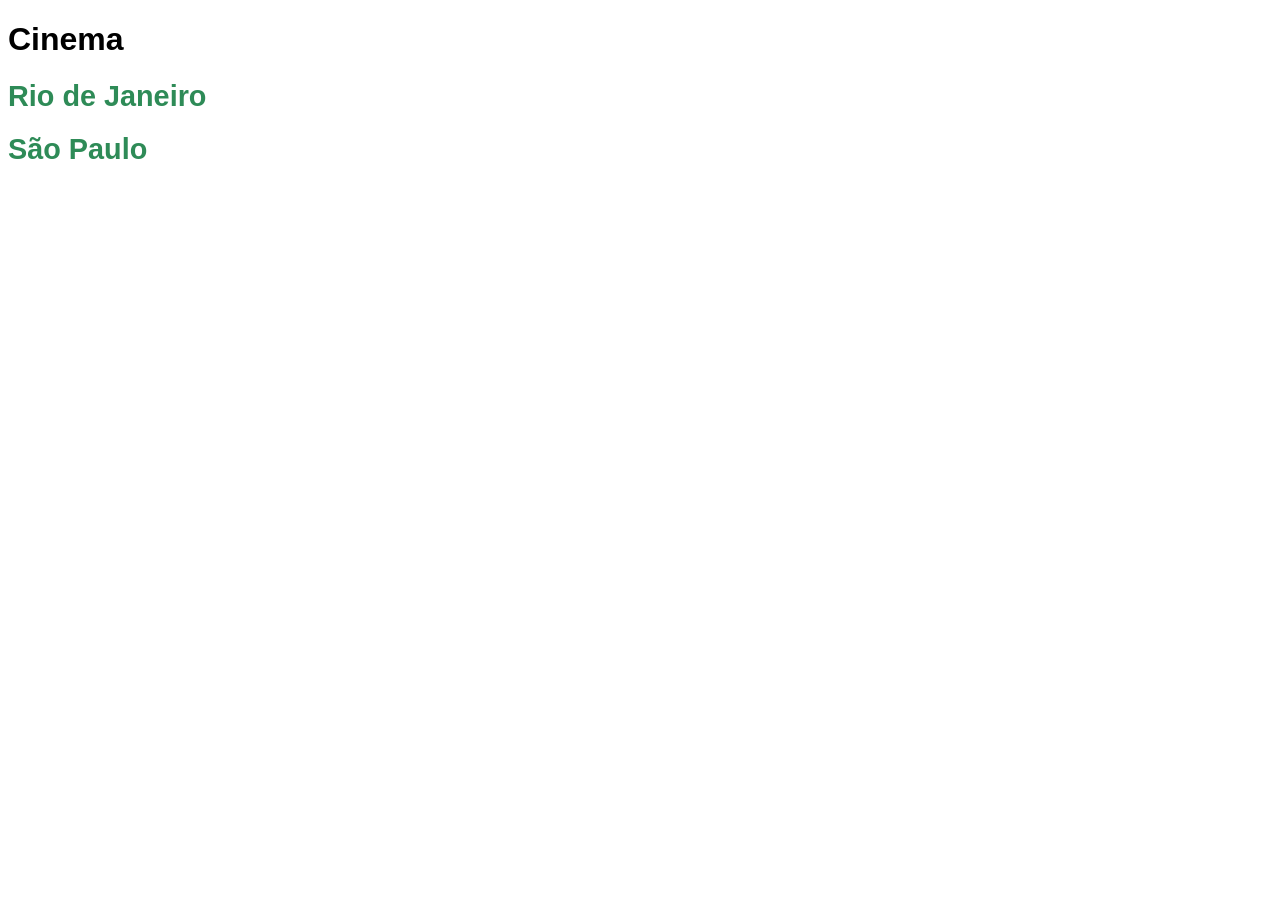
<file: cinema/index.html>
<!DOCTYPE html>
<html lang="pt-br">
<head>
    <meta charset="UTF-8">
    <meta name="viewport" content="width=device-width, initial-scale=1.0">
    <title>Cinema</title>
    <link rel="stylesheet" href="style.css">
</head>
<body>
    <h1>Cinema</h1>
    <h2><a href="estados/rj.html">Rio de Janeiro</a><br></h2>
    <h2><a href="estados/sp.html">São Paulo</a></h2>
</body>
</html>
</file>
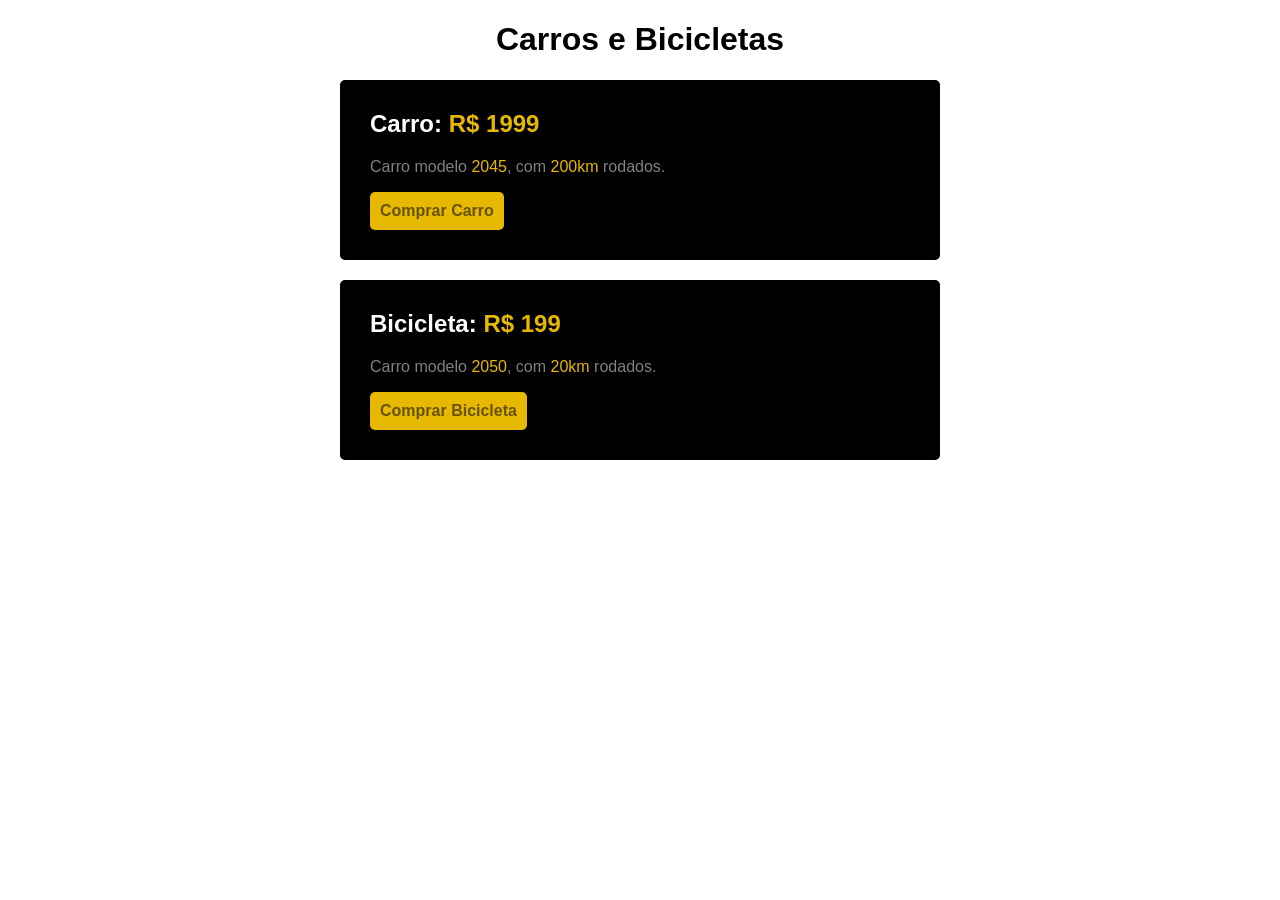
<file: display/index.html>
<!DOCTYPE html>
<html lang="pt-br">
<head>
    <meta charset="UTF-8">
    <meta name="viewport" content="width=device-width, initial-scale=1.0">
    <title>Carros e bicicletas</title>
</head>
<style>
    body{
        box-sizing: border-box;
        margin: 0px;
        padding: 0px;
        font-family: Arial, Helvetica, sans-serif;
    }

    h1{
        text-align: center;
        color: black;
    }

    #container-compra{
        max-width: 600px;
        
        margin: auto;
    }

    .filho-compra {
        background-color: black;
        margin-bottom: 20px;
        padding: 30px;
        border-radius: 5px;
    }

    h2{
        color: white;
        margin-top: 0pc;
    }

    p {
        color: gray;
    }

    span {
        color: rgb(230, 184, 0);
    }

    a {
        display: inline-block;
        color: rgb(104, 83, 0);
        text-decoration: none;
        background-color: rgb(230, 184, 0);
        padding: 10px;
        border-radius: 5px;
        font-weight: bold;
    }
</style>
<body>
    <h1>Carros e Bicicletas</h1>
    <div id="container-compra">
        <div class="filho-compra">
            <h2>Carro: <span>R$ 1999</span></h2>
            <p>Carro modelo <span>2045</span>, com <span>200km</span> rodados.</p>
            <a href="#">Comprar Carro</a>
        </div>

        <div class="filho-compra">
            <h2>Bicicleta: <span>R$ 199</span></h2>
            <p>Carro modelo <span>2050</span>, com <span>20km</span> rodados.</p>
            <a href="#">Comprar Bicicleta</a>
        </div>
    </div>
</body>
</html>
</file>
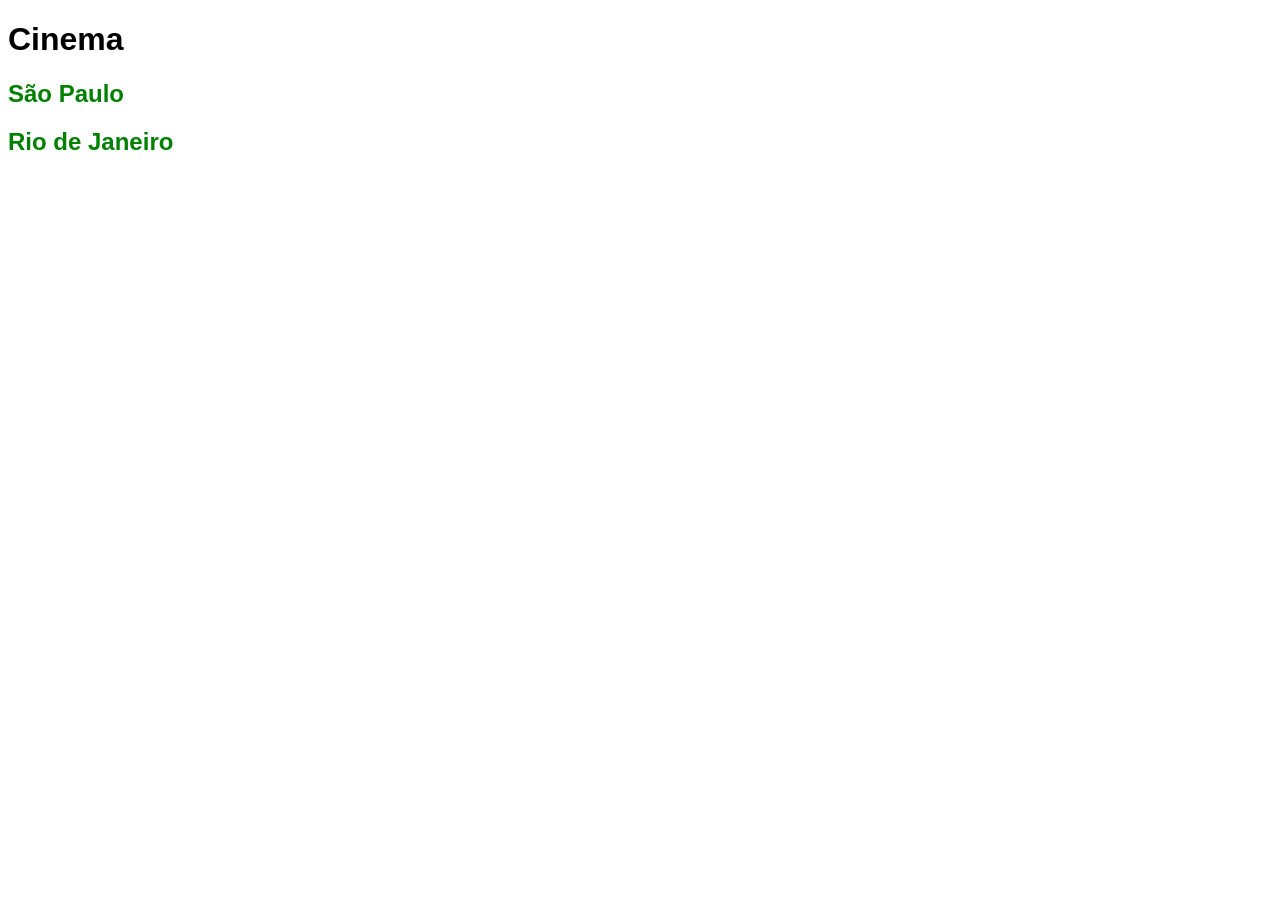
<file: ex001/index.html>
<!DOCTYPE html>
<html lang="pt-br">
<head>
    <meta charset="UTF-8">
    <meta name="viewport" content="width=device-width, initial-scale=1.0">
    <title>Cinema</title>
    <link rel="stylesheet" href="style.css">
</head>
<body>
    <h1>Cinema</h1>
    <h2><a href="sp.html">São Paulo</a></h2>
    <h2><a href="rj.html">Rio de Janeiro</a></h2>
</body>
</html>
</file>
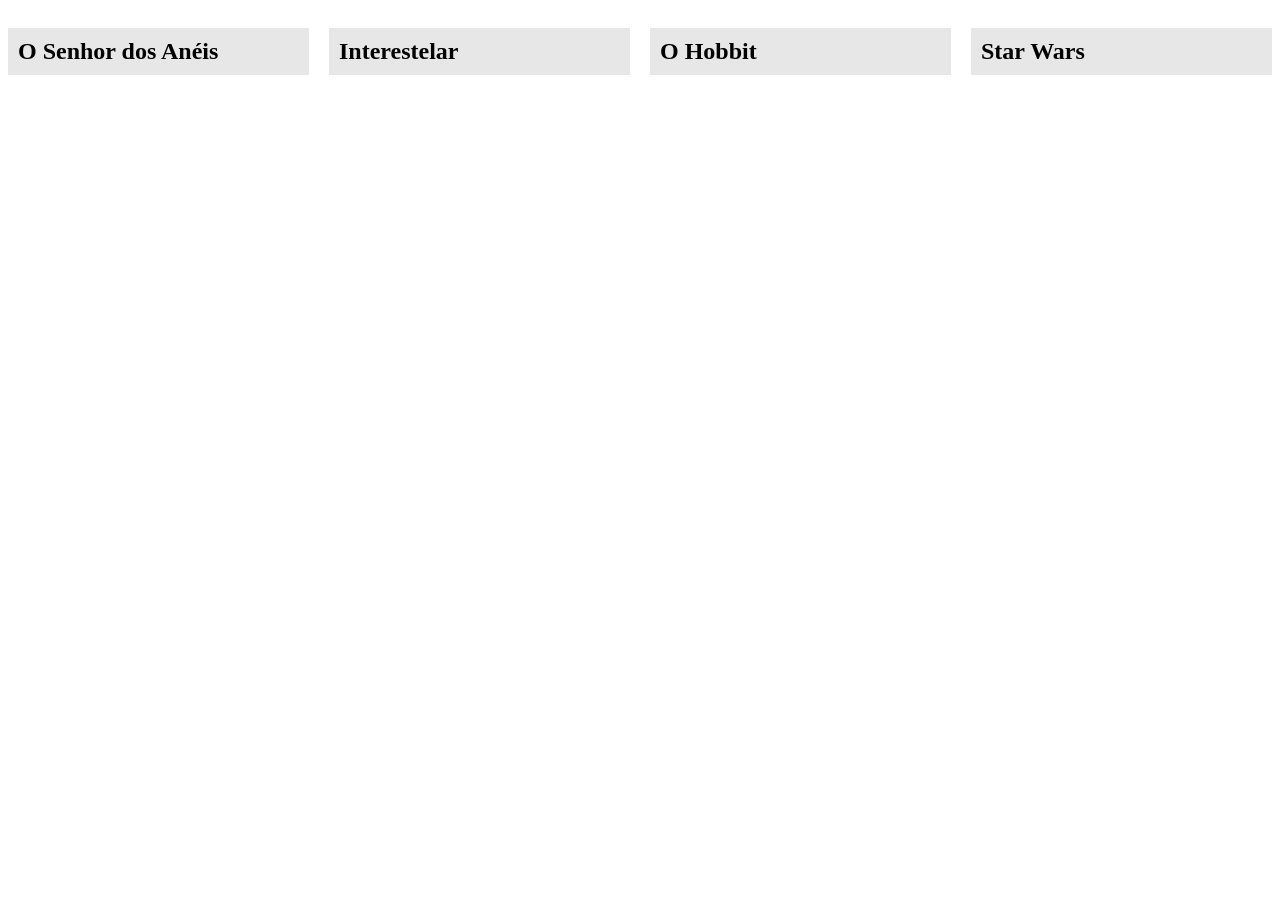
<file: flex/index.html>
<!DOCTYPE html>
<html lang="pt-br">
<head>
    <meta charset="UTF-8">
    <meta name="viewport" content="width=device-width, initial-scale=1.0">
    <title>flex</title>
    <style>
        div {
            display: flex;
            gap: 20px;
            flex-wrap: wrap;
        }

        h2 {
            background-color: #e7e7e7;
            padding: 10px;
            flex: 1;
        }
    </style>
</head>
<body>
    <div>
        <h2>O Senhor dos Anéis</h2>
        <h2>Interestelar</h2>
        <h2>O Hobbit</h2>
        <h2>Star Wars</h2>
    </div>
</body>
</html>
</file>
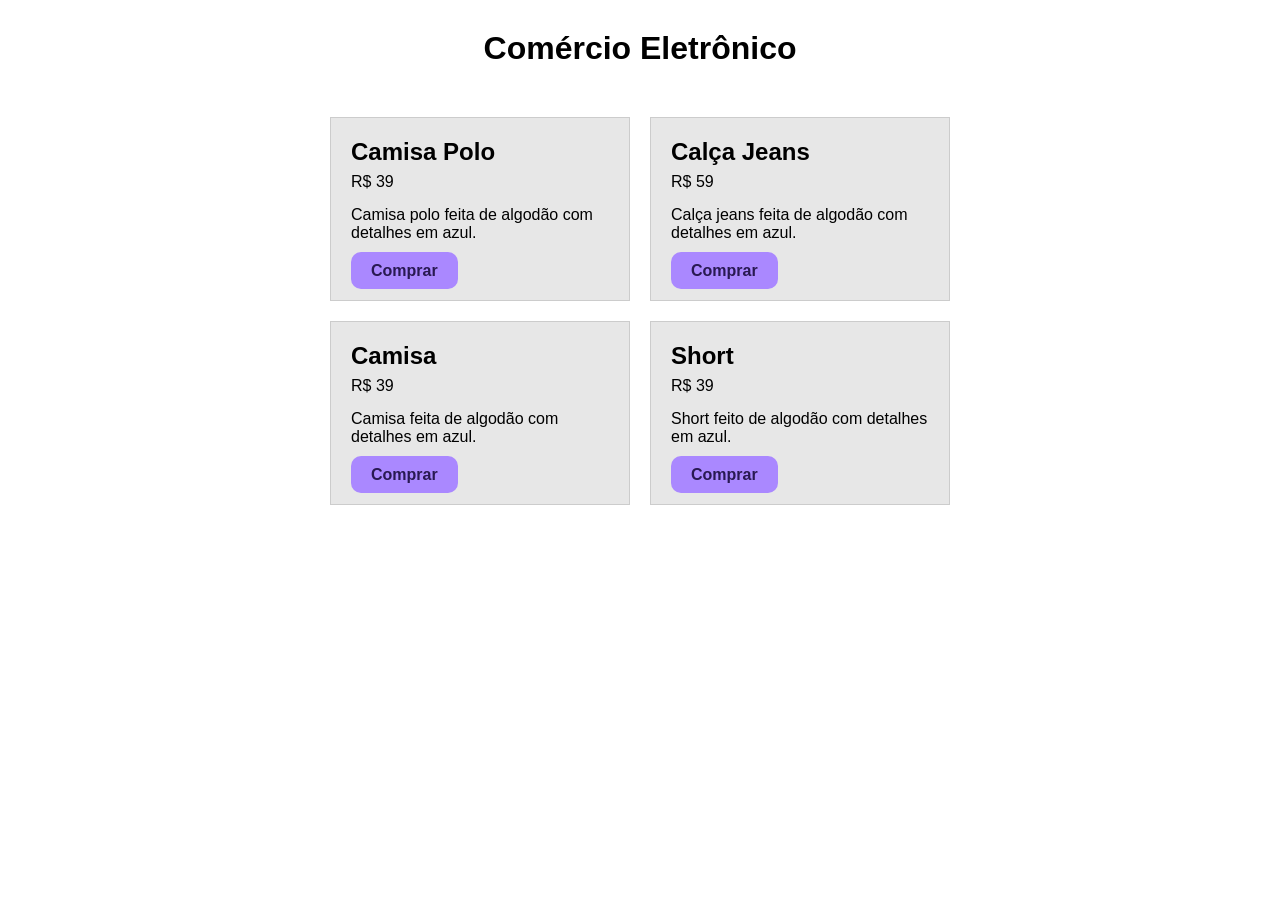
<file: grid/index.html>
<!DOCTYPE html>
<html lang="pt-br">
<head>
    <meta charset="UTF-8">
    <meta name="viewport" content="width=device-width, initial-scale=1.0">
    <title>Grid</title>
    <link rel="stylesheet" href="style.css">
</head>
<body>
    <h1>Comércio Eletrônico</h1>
    <div id="conteiner-bloco">
        <div class="bloco">
            <h2>Camisa Polo</h2>
            <p>R$ 39</p>
            <p class="expecificando">Camisa polo feita de algodão com detalhes em azul.</p>
            <a class="comprar" href="#">Comprar</a>
        </div>

        <div class="bloco">
            <h2>Calça Jeans</h2>
            <p>R$ 59</p>
            <p class="expecificando">Calça jeans feita de algodão com detalhes em azul.</p>
            <a class="comprar" href="#">Comprar</a>
        </div>

        <div class="bloco">
            <h2>Camisa</h2>
            <p>R$ 39</p>
            <p class="expecificando">Camisa feita de algodão com detalhes em azul.</p>
            <a class="comprar" href="#">Comprar</a>
        </div>
        <div class="bloco">
            <h2>Short</h2>
            <p>R$ 39</p>
            <p class="expecificando">Short feito de algodão com detalhes em azul.</p>
            <a class="comprar" href="#">Comprar</a>
        </div>
    </div>
</body>
</html>
</file>
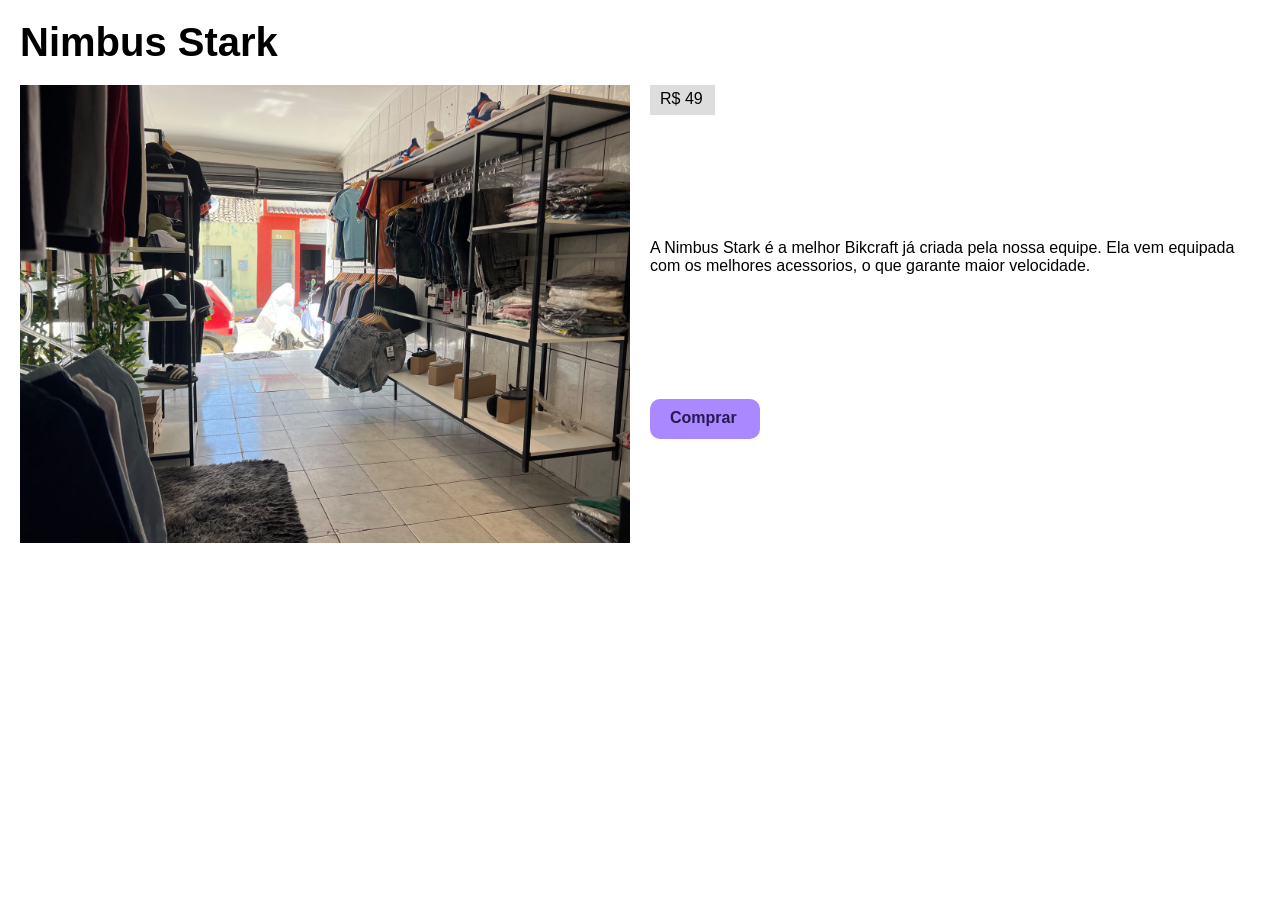
<file: grid_2/index.html>
<!DOCTYPE html>
<html lang="pt-br">
<head>
    <meta charset="UTF-8">
    <meta name="viewport" content="width=device-width, initial-scale=1.0">
    <title>Grid</title>
    <style>
        * {
            margin: 0px;
            padding: 0px;
        }

        body {
            box-sizing: border-box;
            font-family: Arial, Helvetica, sans-serif;
        }

        div {
            padding: 20px;
            display: grid;
            grid-template-columns: 1fr 1fr;
            gap: 20px;
        }

        h1 {
            font-size: 2.5em;
            grid-column: 1 / -1;
        }

        span {
            background-color: #ddd;
            padding: 5px 10px;
            width: 45px;
            height: 20px;
        }

        img {
            max-width: 100%;
            grid-column: 1 / 2;
            grid-row: 2 / 5;
        }

        p {
            grid-column: 2 / 3;
        }

        a {
            background-color: #a8f;
            padding: 10px 20px;
            border-radius: 10px;
            color: hsl(257, 54%, 21%);
            text-decoration: none;
            font-weight: bold;
            width: 70px;
            height: 20px;
        }

    </style>
</head>
<body>
    <div>
        <h1>Nimbus Stark</h1>
        <span>R$ 49</span>
        <img src="img/37e79e2c-baa3-49f4-9945-a8d57b0865e2.jpg" alt="bike">
        <p>A Nimbus Stark é a melhor Bikcraft já criada pela nossa equipe. Ela vem equipada com os melhores acessorios, o que garante maior velocidade.</p>
        <a href="#">Comprar</a>
    </div>
</body>
</html>
</file>
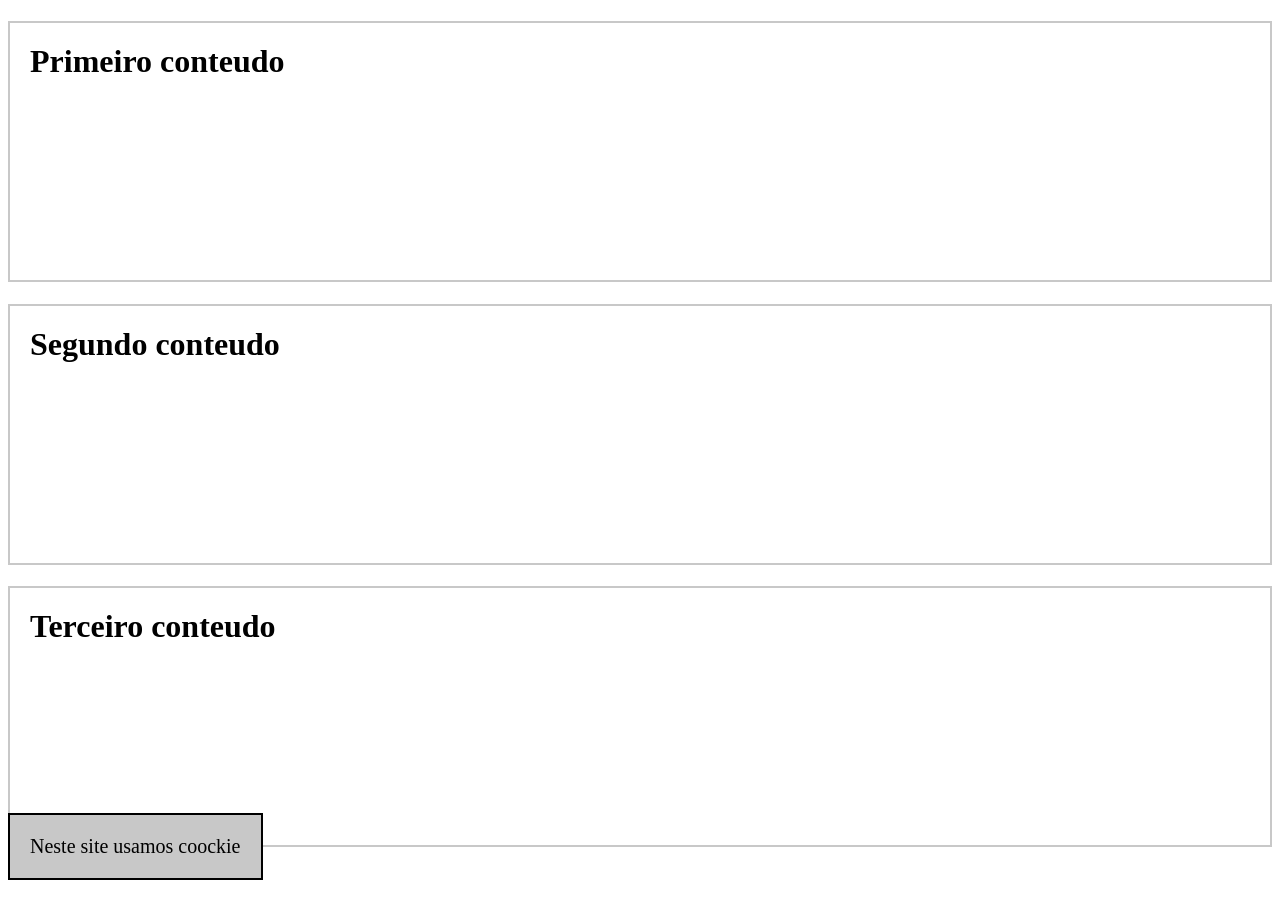
<file: position/index.html>
<!DOCTYPE html>
<html lang="pt-br">
<head>
    <meta charset="UTF-8">
    <meta name="viewport" content="width=device-width, initial-scale=1.0">
    <title>Position</title>
    <style>
        h1{
            border: 2px solid #c8c8c8;
            padding: 20px 20px 200px 20px;
        }

        p{
            background-color: #c8c8c8;
            border: 2px solid black;
            padding: 20px;
            font-size: 20px;
            margin: 0px;
        } 

        #fixo {
            position: fixed;
            bottom: 20px;
        }
    </style>
</head>
<body>
    <h1>Primeiro conteudo</h1>
    <h1>Segundo conteudo</h1>
    <h1>Terceiro conteudo</h1>
    <div id="fixo">
        <p>Neste site usamos coockie</p>
    </div>
</body>
</html>
</file>
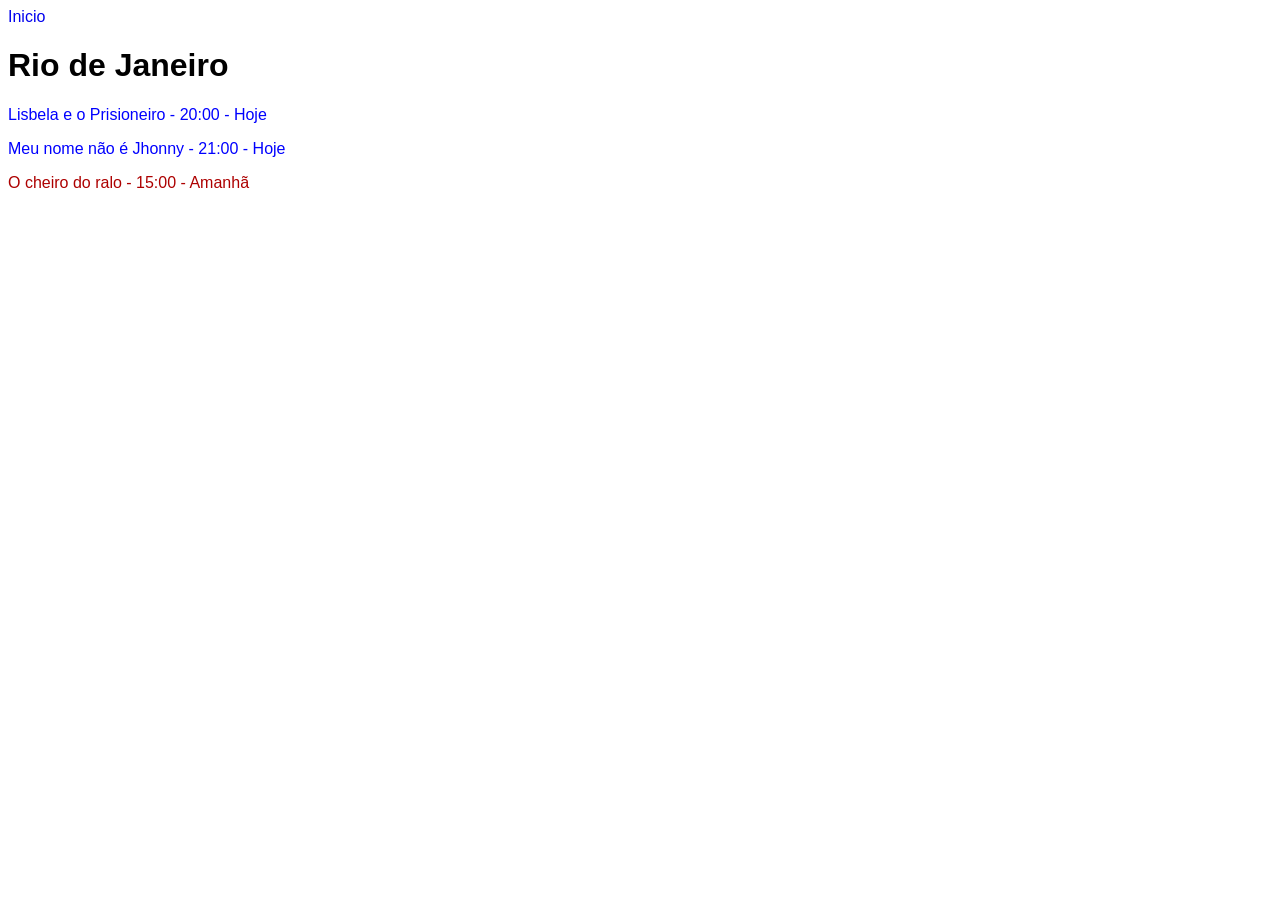
<file: ex001/rj.html>
<!DOCTYPE html>
<html lang="pt-br">
<head>
    <meta charset="UTF-8">
    <meta name="viewport" content="width=device-width, initial-scale=1.0">
    <title>São Paulo</title>
    <link rel="stylesheet" href="style2.css">
</head>
<body>
    <a href="index.html">Inicio</a>
    <h1>Rio de Janeiro</h1>
    <p class="pnormal">Lisbela e o Prisioneiro - 20:00 - Hoje</p>
    <p class="pnormal">Meu nome não é Jhonny - 21:00 - Hoje</p>
    <p id="pvermelho">O cheiro do ralo - 15:00 - Amanhã</p>
</body>
</html>
</file>
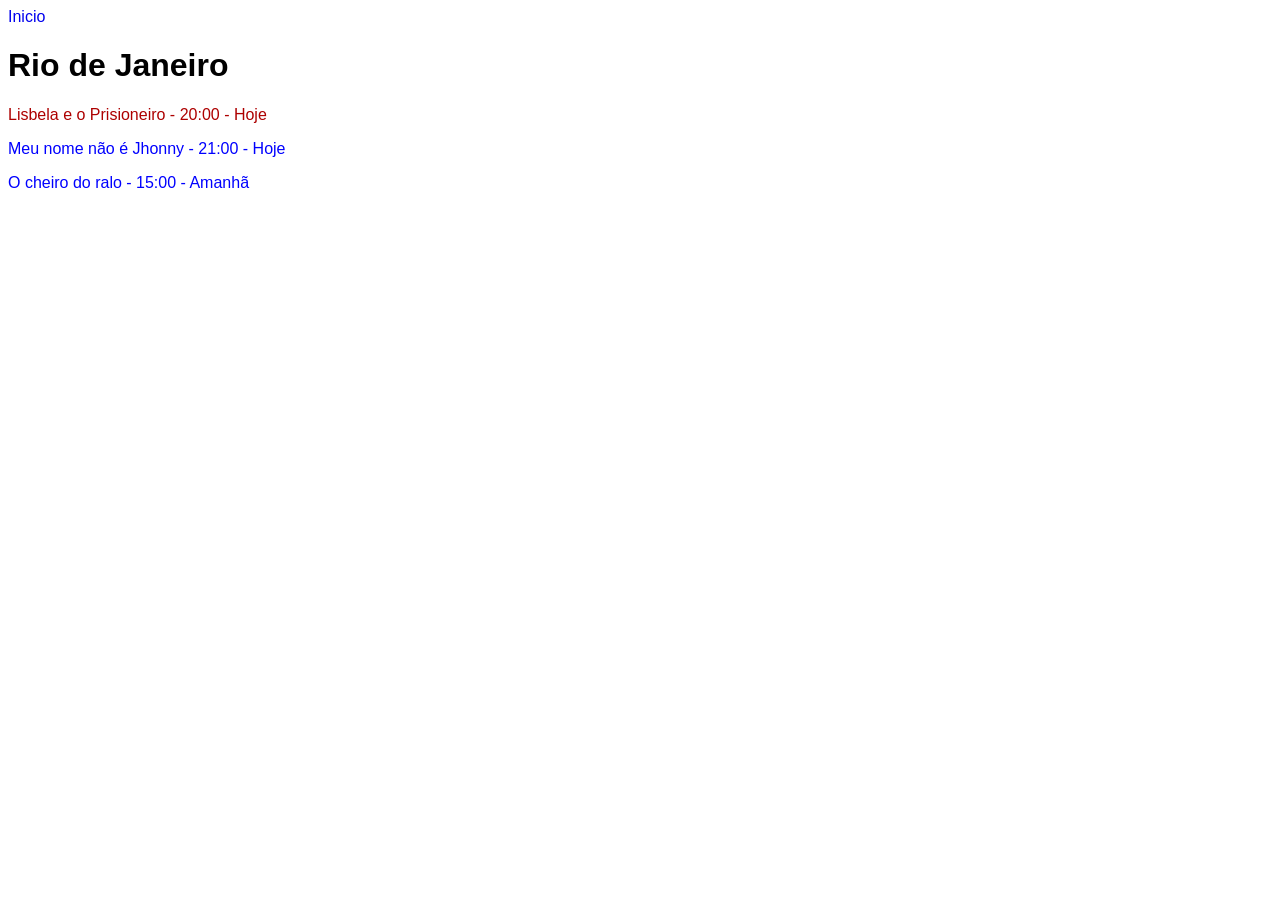
<file: ex001/sp.html>
<!DOCTYPE html>
<html lang="pt-br">
<head>
    <meta charset="UTF-8">
    <meta name="viewport" content="width=device-width, initial-scale=1.0">
    <title>São paulo</title>
    <link rel="stylesheet" href="style2.css">
</head>
<body>
    <a href="index.html">Inicio</a>
    <h1>Rio de Janeiro</h1>
    <p id="pvermelho">Lisbela e o Prisioneiro - 20:00 - Hoje</p>
    <p class="pnormal">Meu nome não é Jhonny - 21:00 - Hoje</p>
    <p class="pnormal">O cheiro do ralo - 15:00 - Amanhã</p>
</body>
</html>
</file>
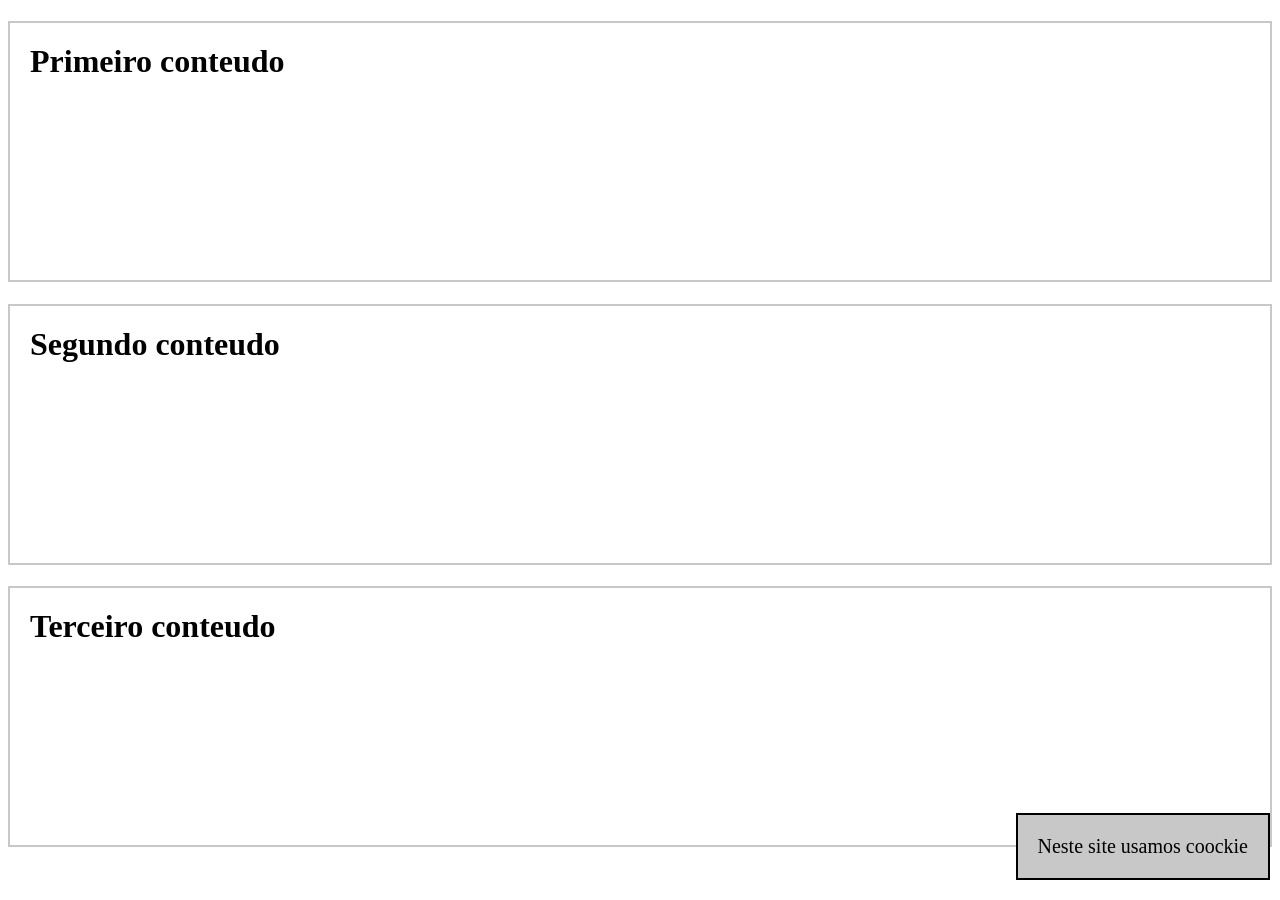
<file: position/position1.html>
<!DOCTYPE html>
<html lang="pt-br">
<head>
    <meta charset="UTF-8">
    <meta name="viewport" content="width=device-width, initial-scale=1.0">
    <title>Position</title>
    <style>
        h1{
            border: 2px solid #c8c8c8;
            padding: 20px 20px 200px 20px;
        }

        p{
            background-color: #c8c8c8;
            border: 2px solid black;
            padding: 20px;
            font-size: 20px;
            margin: 0px;
        } 

        #fixo {
            position: fixed;
            bottom: 20px;
            right: 10px;
        }
    </style>
</head>
<body>
    <h1>Primeiro conteudo</h1>
    <h1>Segundo conteudo</h1>
    <h1>Terceiro conteudo</h1>
    <div id="fixo">
        <p>Neste site usamos coockie</p>
    </div>
</body>
</html>
</file>
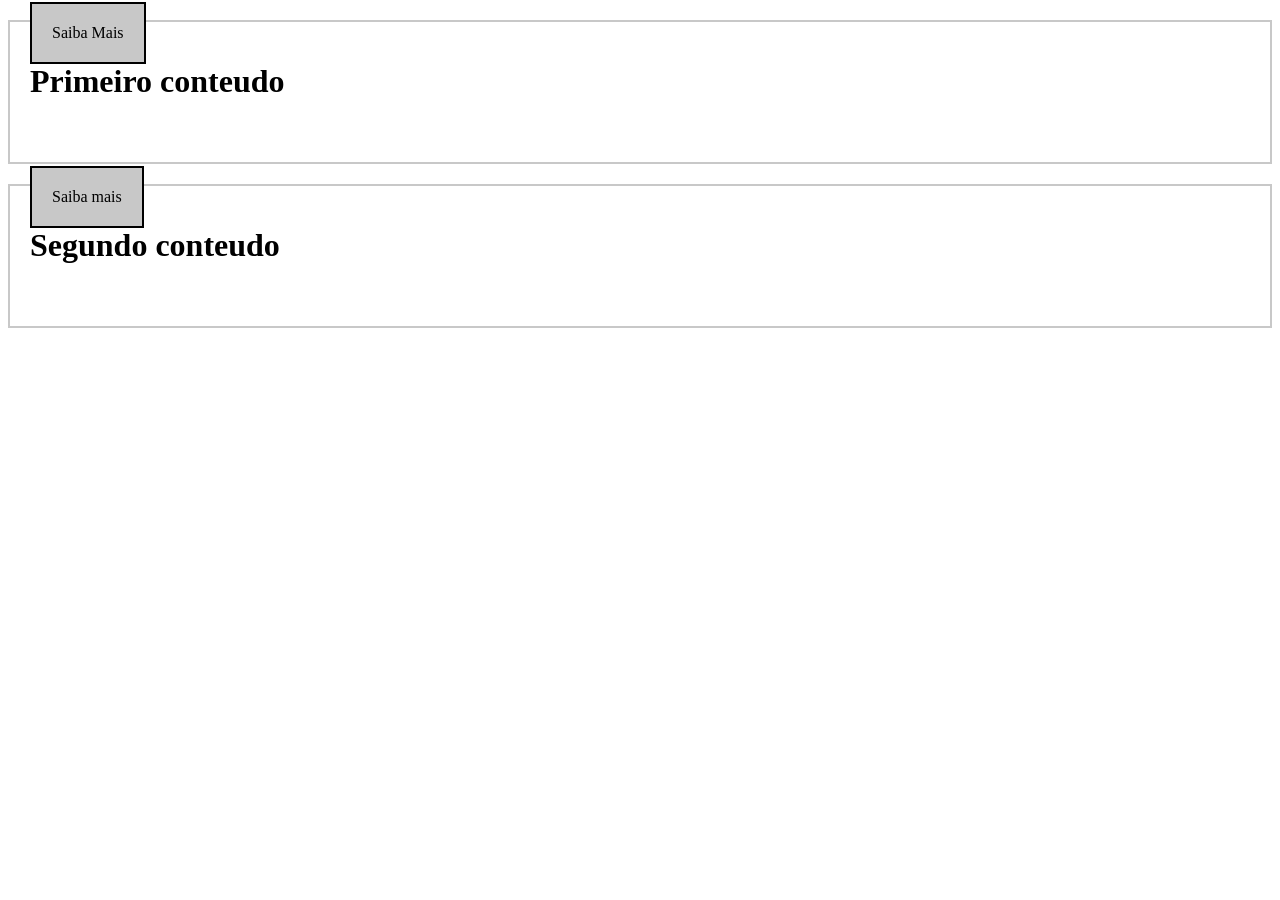
<file: position/position2.html>
<!DOCTYPE html>
<html lang="pt-br">
<head>
    <meta charset="UTF-8">
    <meta name="viewport" content="width=device-width, initial-scale=1.0">
    <title>Position</title>
    <style>
        div{
            margin-top: 20px;
            border: 2px solid #c8c8c8;
            padding: 20px 20px 40px 20px;
            position: relative;
        }

        span{
            background-color: #c8c8c8;
            border: 2px solid black;
            padding: 20px;
            position: absolute;
            top: -20px;
        } 

        
    </style>
</head>
<body>
    <div>
        <span>Saiba Mais</span>
        <h1>Primeiro conteudo</h1>
    </div>
    <div>
        <span>Saiba mais</span>
        <h1>Segundo conteudo</h1>
    </div>
</body>
</html>
</file>
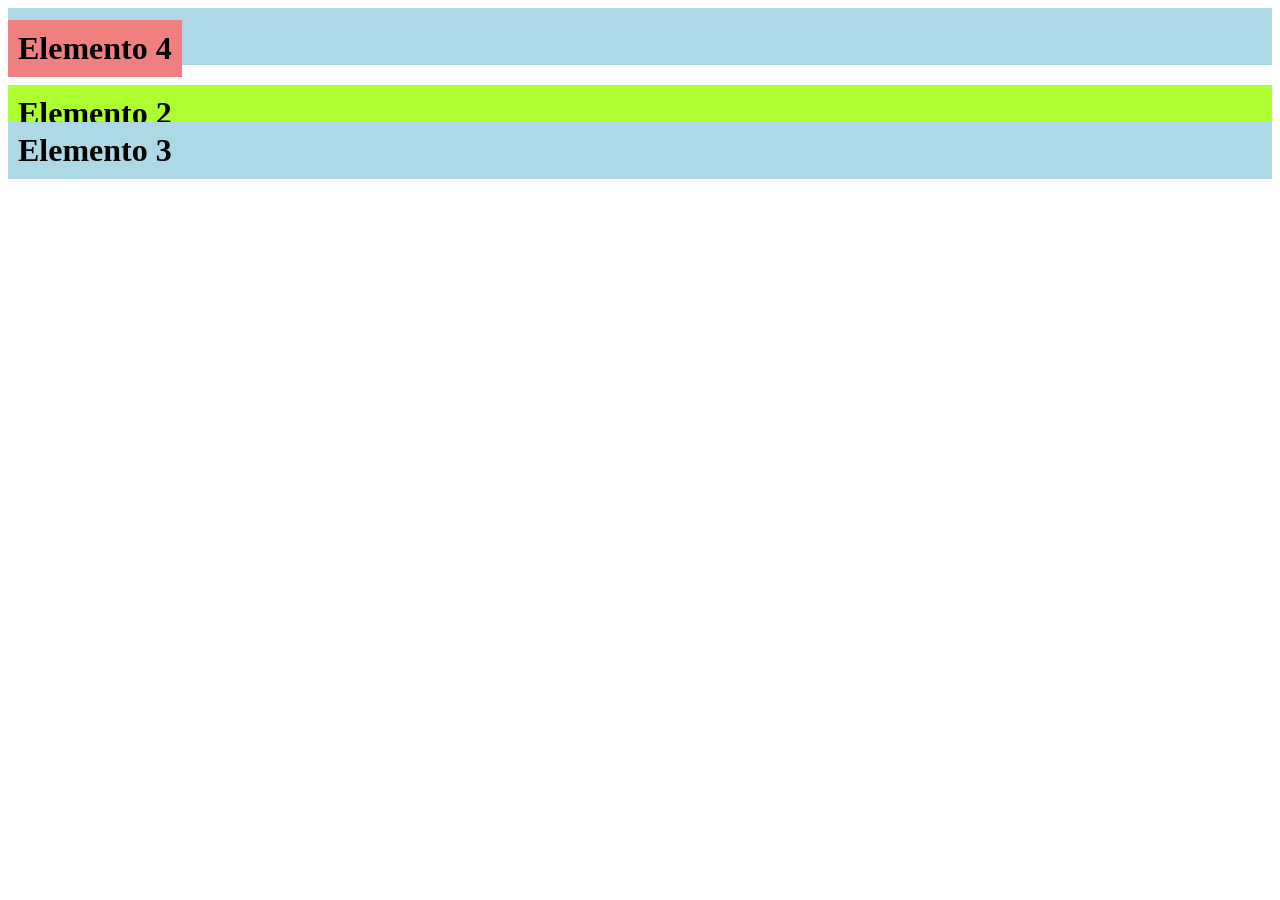
<file: position/position3.html>
<!DOCTYPE html>
<html lang="pt-br">
<head>
    <meta charset="UTF-8">
    <meta name="viewport" content="width=device-width, initial-scale=1.0">
    <title>position</title>
    <style>
        h1 {
            margin: 0px;
            padding: 10px;
            background-color: lightblue;
        }

        .index1 {
            background-color: greenyellow;
            position: relative;
            top: 20px;
            z-index: -1;
        }

        .index2 {
            background-color: lightcoral;
            position: absolute;
            top: 20px;
            z-index: 1;
        }
    </style>
</head>
<body>
    <h1>Elemento 1</h1>
    <h1 class="index1">Elemento 2</h1>
    <h1>Elemento 3</h1>
    <h1 class="index2">Elemento 4</h1>
</body>
</html>
</file>
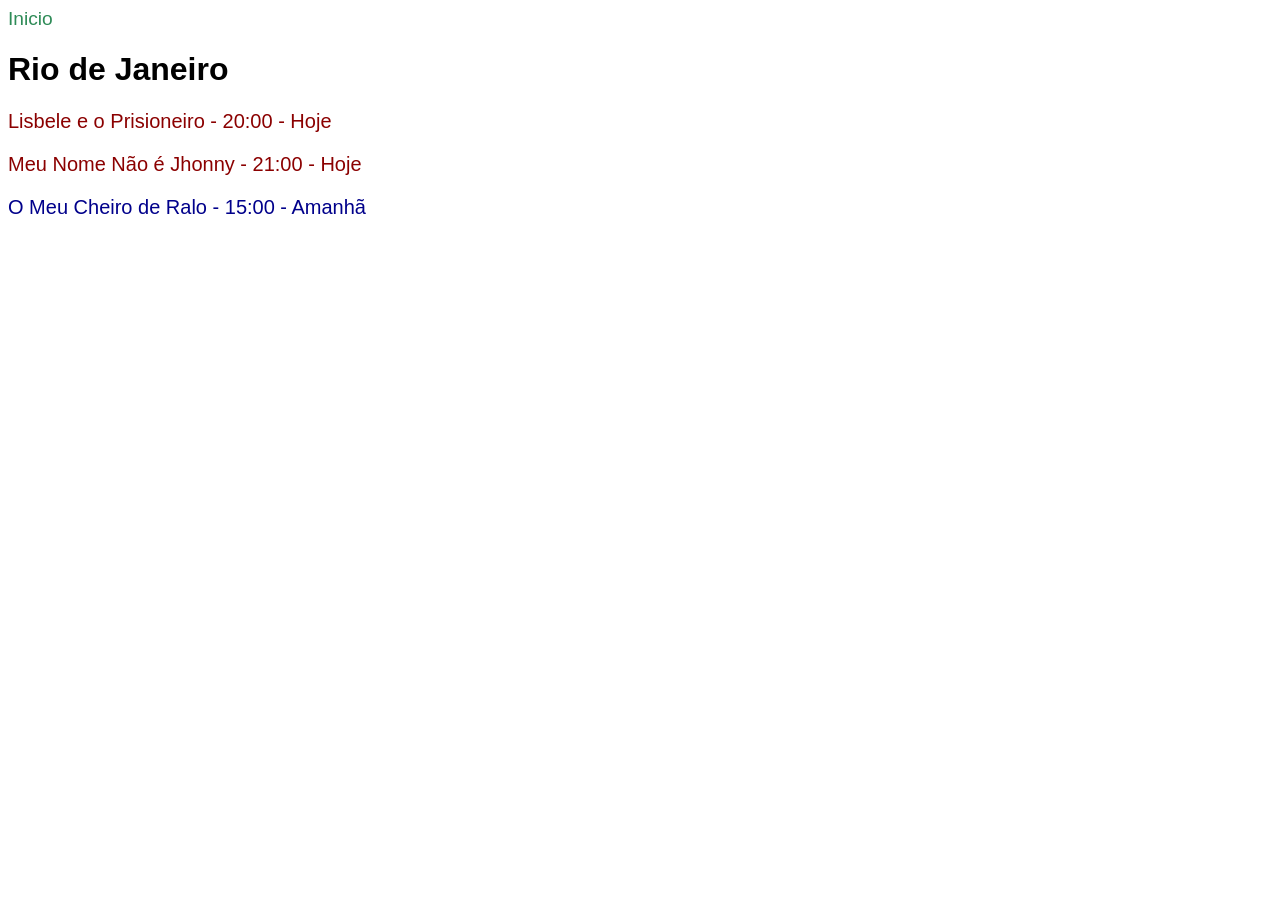
<file: cinema/estados/rj.html>
<!DOCTYPE html>
<html lang="pt-br">
<head>
    <meta charset="UTF-8">
    <meta name="viewport" content="width=device-width, initial-scale=1.0">
    <title>Rio de Janeiro</title>
    <link rel="stylesheet" href="../style.css">
</head>
<body>
    <a href="../index.html">Inicio</a>
    <h1>Rio de Janeiro</h1>
    <p class="hoje">Lisbele e o Prisioneiro - 20:00 - Hoje</p>
    <p class="hoje">Meu Nome Não é Jhonny - 21:00 - Hoje</p>
    <p class="amanha">O Meu Cheiro de Ralo - 15:00 - Amanhã</p>
</body>
</html>
</file>
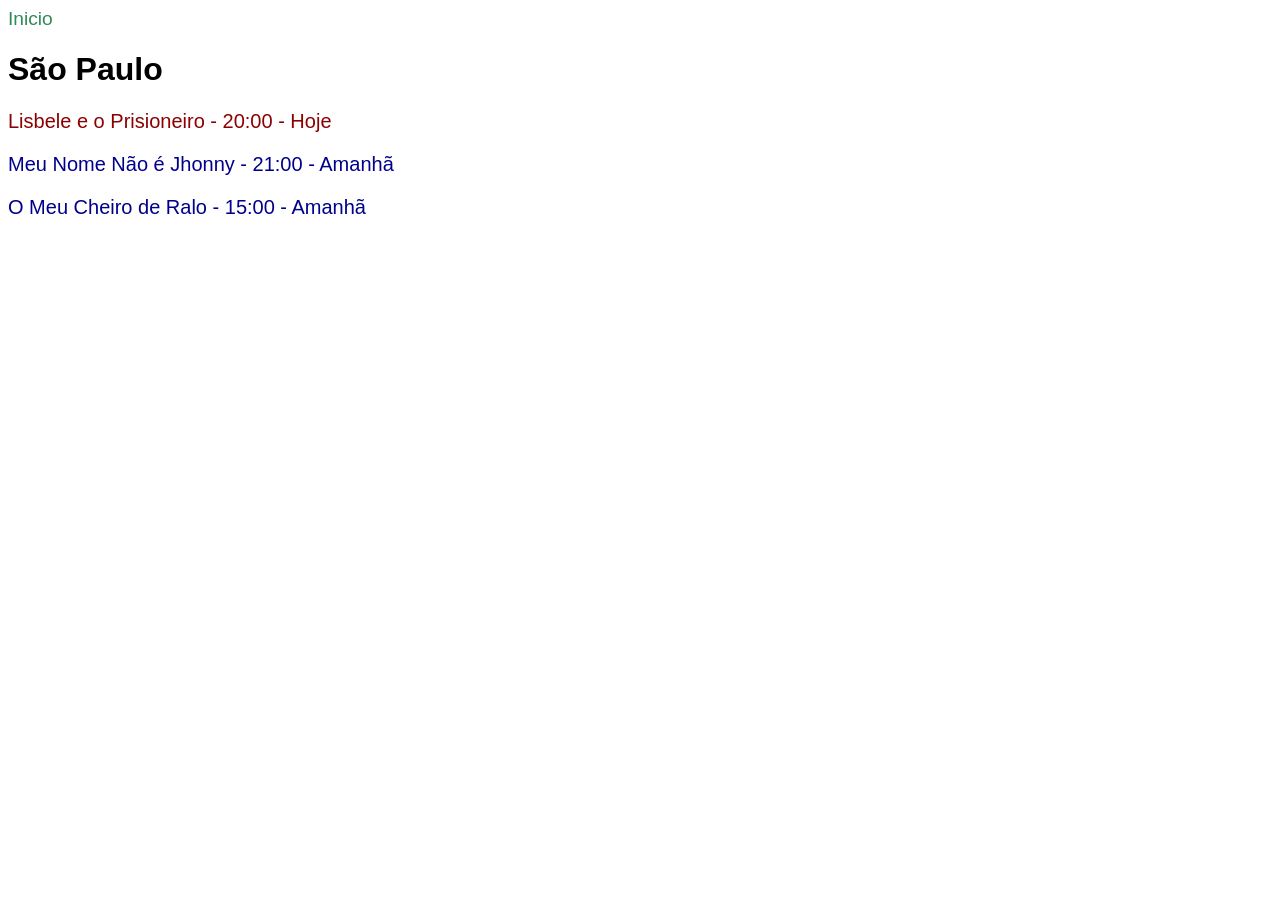
<file: cinema/estados/sp.html>
<!DOCTYPE html>
<html lang="pt-br">
<head>
    <meta charset="UTF-8">
    <meta name="viewport" content="width=device-width, initial-scale=1.0">
    <title>São Paulo</title>
    <link rel="stylesheet" href="../style.css">
</head>
<body>
    <a href="../index.html">Inicio</a>
    <h1>São Paulo</h1>
    <p class="hoje">Lisbele e o Prisioneiro - 20:00 - Hoje</p>
    <p class="amanha">Meu Nome Não é Jhonny - 21:00 - Amanhã</p>
    <p class="amanha">O Meu Cheiro de Ralo - 15:00 - Amanhã</p>
</body>
</html>
</file>
<file: cinema/style.css>
body {
    font-family: Arial, Helvetica, sans-serif;
}

.hoje{
    color: darkred;
}

.amanha {
    color: darkblue;
}

a {
    text-decoration: none;
    color: seagreen;
    font-size: 1.2em;
}

p {
    font-size: 20px;
}
</file>
<file: ex001/style.css>
body {
    font-family: Arial, Helvetica, sans-serif;
}

a {
    text-decoration: none;
    color: green;
}
</file>
<file: grid/style.css>
* {
    margin: 0px;
    padding: 0px;
    font-family: Arial, Helvetica, sans-serif;
}

h1 {
    text-align: center;
    margin: 30px;
}

#conteiner-bloco {
    display: grid;
    grid-template-columns: 300px 300px ;
    gap: 20px;
    justify-content: center;
    align-content: end;
    padding: 20px;
    
}

.bloco {
   background-color: #e7e7e7;
   padding: 20px;
   border: 1px solid rgb(204, 204, 204);
}

h2 {
    margin: 0px 0px 7px 0px;
}

.expecificando {
    margin: 15px 0px 20px 0px;
}

.comprar {
    background-color: #a8f;
    padding: 10px 20px;
    border-radius: 10px;
    color: hsl(257, 54%, 21%);
    text-decoration: none;
    font-weight: bold;
}
</file>
<file: ex001/style2.css>
body {
    font-family: Arial, Helvetica, sans-serif;
}

a {
    text-decoration: none;
}

#pvermelho {
    color: rgb(173, 0, 0);
}

.pnormal {
    color: blue;
}
</file>
